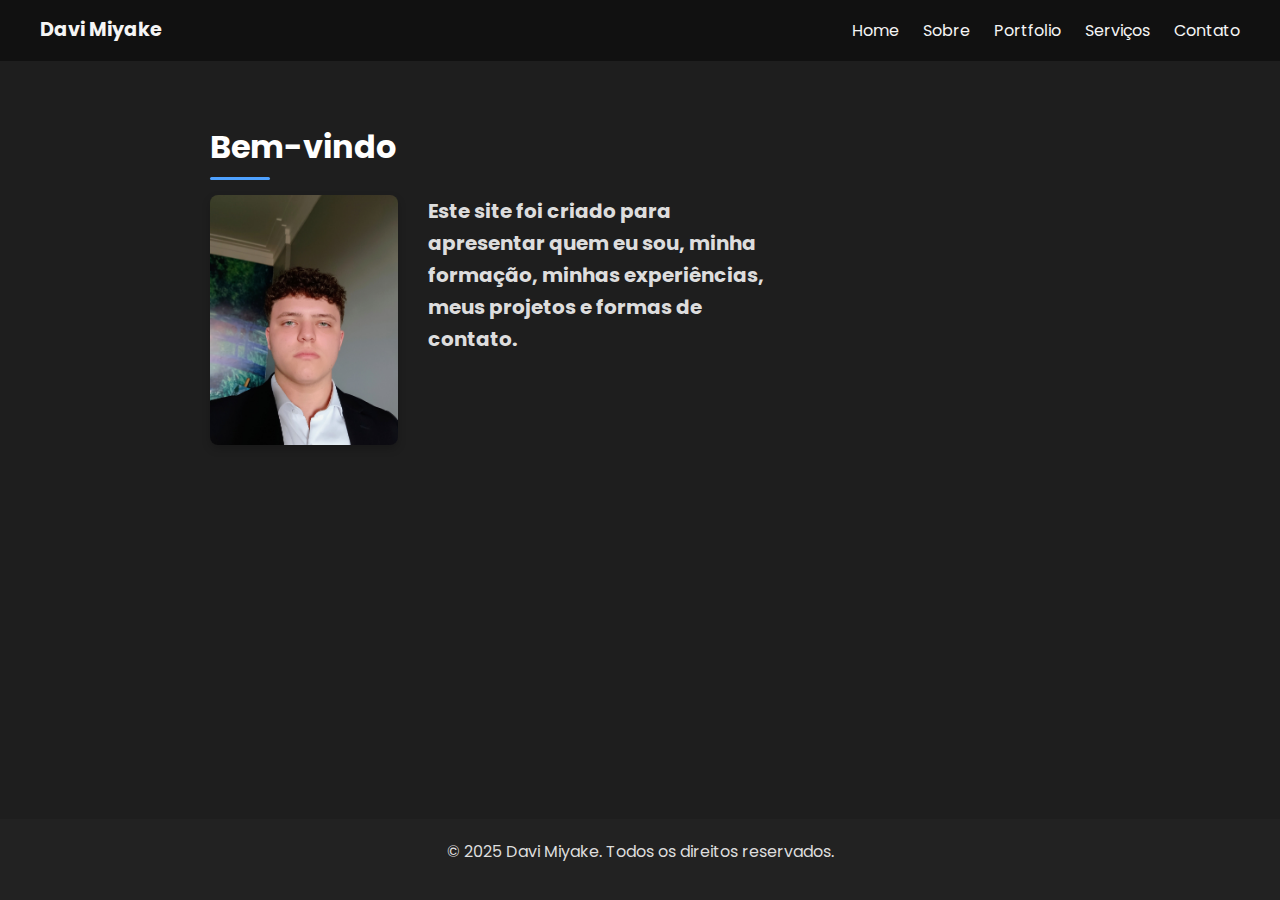
<file: pages/index.html>
<!DOCTYPE html>
<html lang="pt-BR">

<head>
    <meta charset="UTF-8">
    <title>Home - Davi</title>
    <link rel="stylesheet" href="../style/style.css">
</head>

<body>
    <header>
        <h1>Davi Miyake</h1>
        <nav>
            <a href="index.html">Home</a>
            <a href="sobre.html">Sobre</a>
            <a href="portfolio.html">Portfolio</a>
            <a href="servicos.html">Serviços</a>
            <a href="contato.html">Contato</a>
        </nav>
    </header>
    <main>
        <div class="container">
            <h2>Bem-vindo</h2>
            <div class="indexContent">
                <div class="profileImg"><img src="../img/profile.jpg" alt="Davi"></div>
                <p class="indexP">Este site foi criado para apresentar quem eu sou, minha formação, minhas experiências,
                    meus projetos e formas
                    de contato.</p>
            </div>
        </div>
    </main>
    <footer>
        <p>&copy; 2025 Davi Miyake. Todos os direitos reservados.</p>
    </footer>
</body>

</html>
</file>
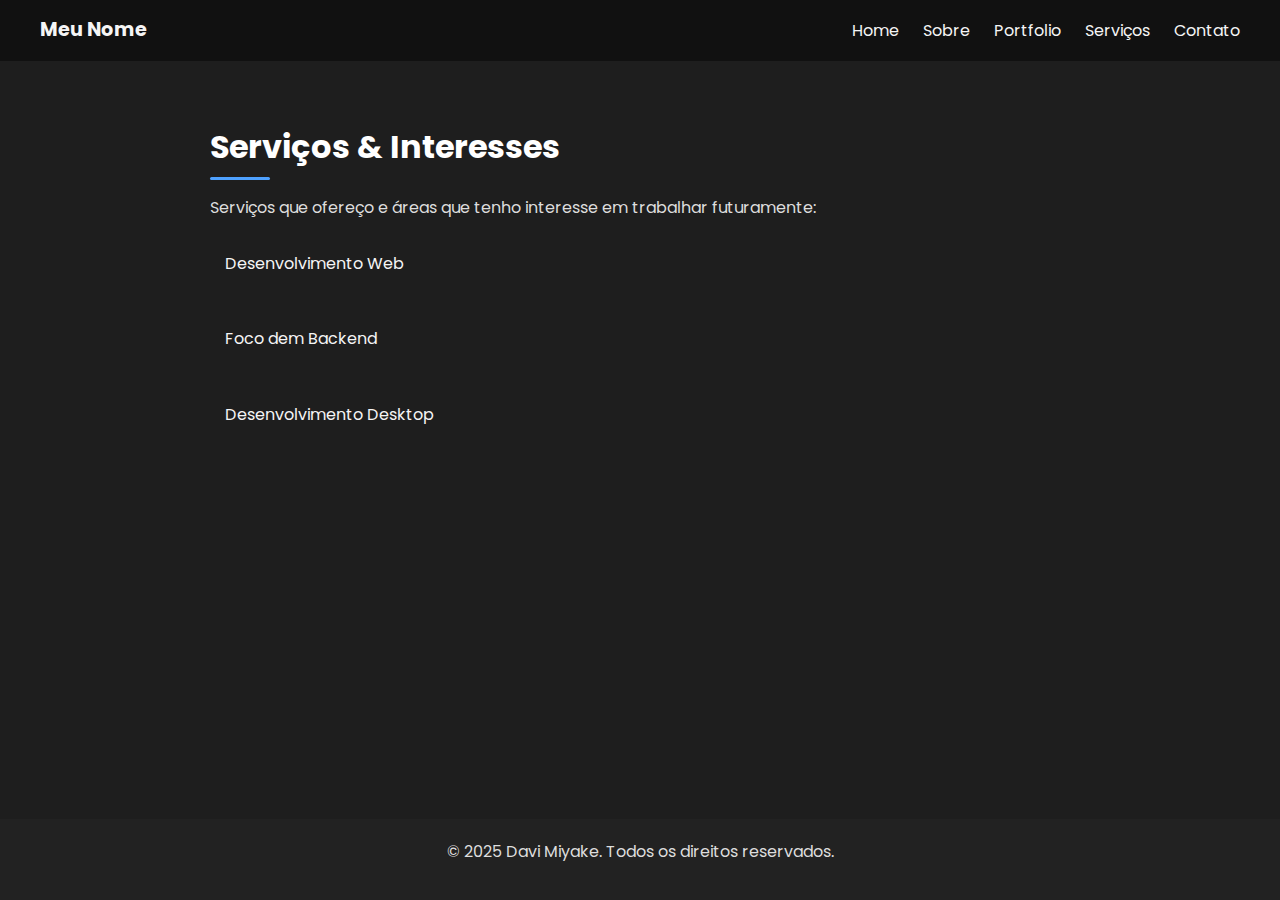
<file: pages/servicos.html>
<!DOCTYPE html>
<html lang="pt-BR">

<head>
    <meta charset="UTF-8">
    <title>Serviços</title>
    <link rel="stylesheet" href="../style/style.css">
</head>

<body>
    <header>
        <h1>Meu Nome</h1>
        <nav>
            <a href="index.html">Home</a>
            <a href="sobre.html">Sobre</a>
            <a href="portfolio.html">Portfolio</a>
            <a href="servicos.html">Serviços</a>
            <a href="contato.html">Contato</a>
        </nav>
    </header>
    <main>
        <div class="container">
            <h2>Serviços & Interesses</h2>
            <p>Serviços que ofereço e áreas que tenho interesse em trabalhar futuramente:</p>
            <ul>
                <li>Desenvolvimento Web</li>
                <li>Foco dem Backend</li>
                <li>Desenvolvimento Desktop</li>
            </ul>
        </div>
    </main>
    <footer>
        <p>&copy; 2025 Davi Miyake. Todos os direitos reservados.</p>
    </footer>
</body>

</html>
</file>
<file: style/style.css>
@import url('https://fonts.googleapis.com/css2?family=Poppins:wght@300;400;600&display=swap');


body {
    font-family: "Poppins", sans-serif;
    background-color: #1e1e1e;
    color: #f5f5f5;
    line-height: 1.6;
    display: flex;
    flex-direction: column;
    min-height: 100vh;
}

html, body{
    height: 100%;
}

main {
    flex: 1;
}

header {
    background: #111;
    padding: 15px 40px;
    display: flex;
    justify-content: space-between;
    align-items: center;
    position: sticky;
    top: 0;
    z-index: 1000;
}

header h1 {
    font-size: 1.2rem;
    color: #f5f5f5;
    transition: transform 0.5s ease;
}

header h1:hover {
    color: #4ea1ff;
    transform: scale(1.05);
}

nav a {
    color: #f5f5f5;
    margin-left: 20px;
    text-decoration: none;
    position: relative;
    transition: color 0.5s ease;
}

nav a::after {
    content: "";
    position: absolute;
    width: 0;
    height: 2px;
    bottom: -4px;
    left: 0;
    background-color: #4ea1ff;
    transition: width 0.5s ease;
}

nav a:hover {
    color: #4ea1ff;
}

nav a:hover::after {
    width: 100%;
}

.container {
    max-width: 900px;
    margin: 60px auto;
    padding: 0 20px;
    animation: fadeIn 1s ease;
}

h2 {
    font-size: 2rem;
    margin-bottom: 15px;
    color: #fff;
    position: relative;
    display: inline-block;
}

h2::after {
    content: "";
    display: block;
    width: 60px;
    height: 3px;
    background: #4ea1ff;
    margin-top: 5px;
    border-radius: 2px;
    animation: expandLine 0.8s ease;
}

p {
    margin-bottom: 15px;
    color: #ddd;
}

ul {
    list-style: none;
    padding: 0;
}


ul li:hover {
    background: rgba(78,161,255,0.1);
    transform: translateX(5px);
}

button, input[type="submit"] {
    background: transparent;
    color: #4ea1ff;
    border: 1px solid #4ea1ff;
    padding: 10px 20px;
    cursor: pointer;
    border-radius: 5px;
    transition: all 0.5s ease;
}

button:hover, input[type="submit"]:hover {
    background: #4ea1ff;
    color: #111;
    transform: scale(1.05);
}

form {
    display: flex;
    flex-direction: column;
}

form input, form textarea {
    margin-bottom: 15px;
    padding: 10px;
    border: none;
    border-radius: 5px;
    transition: box-shadow 0.3s ease, transform 0.3s ease;
}

form input:focus, form textarea:focus {
    outline: none;
    box-shadow: 0 0 8px #4ea1ff;
    transform: scale(1.02);
}


@keyframes fadeIn {
    from { opacity: 0; transform: translateY(15px); }
    to { opacity: 1; transform: translateY(0); }
}

@keyframes expandLine {
    from { width: 0; }
    to { width: 60px; }
}


@media (max-width: 768px) {
    header {
        flex-direction: column;
        align-items: flex-start;
    }

    nav {
        margin-top: 10px;
    }

    nav a {
        display: inline-block;
        margin: 5px 10px 0 0;
    }

    .container {
        margin: 30px auto;
    }
}

.devicon-github-original-wordmark {
    font-size: 3.0rem;
    color: #4ea1ff;
}

.devicon-linkedin-plain{
    font-size: 2.5rem;
    color: #4ea1ff;
}

.portImg img{
    width: 400px;
    height: auto;
    border-radius: 8px;
    box-shadow: 0 4px 8px rgba(0, 0, 0, 0.2);
}

ul li {
    margin-bottom: 20px;
    padding: 15px;
    border-radius: 6px;
    transition: background 0.5s ease, transform 0.5s ease;
    display: flex;
    align-items: flex-start;
    gap: 20px;
}


ul li img {
    max-width: 400px;
    width: 100%;
    height: auto;
    border-radius: 8px;
    box-shadow: 0 4px 8px rgba(0, 0, 0, 0.2);
}

.portTxt {
    flex: 1;
    color: #ddd;
}

@media (max-width: 768px) {
    ul li {
        flex-direction: column;
        align-items: center;
        text-align: center;
    }

    ul li img {
        max-width: 100%;
    }

    .portTxt {
        text-align: justify;
    }
}


.devicon-java-plain {
    font-size: 3.0rem;
    color: #4ea1ff;
}

.devicon-python-plain{
    font-size: 3.0rem;
    color: #4ea1ff;
}

.devicon-javascript-plain{
    font-size: 3.0rem  ;
    color: #4ea1ff;
}

.devicon-typescript-plain {
    font-size: 3.0rem;
    color: #4ea1ff;
}

.devicon-nodejs-plain {
    font-size: 3.0rem;
    color: #4ea1ff;
}

.devicon-html5-plain {
    font-size: 3.0rem;
    color: #4ea1ff;                 
}

.devicon-css3-plain {
    font-size: 3.0rem;
    color: #4ea1ff;
}

.devicon-mysql-original {
    font-size: 3.0rem;
    color: #4ea1ff;
}

.profileImg img {
    max-height: 250px;
    width: auto;
    border-radius: 8px;
    box-shadow: 0 4px 8px rgba(0, 0, 0, 0.2);
    display: flex;
}

.indexP {
    flex: 1;
    margin-right: 300px;
    font-weight: 700;
    font-size: 20px;
}

.indexContent {
    display: flex;
    margin-bottom: 20px;
    gap: 30px;
    
}

@media (max-width: 768px) {
    .indexContent {
        flex-direction: column;
        text-align: center;
    }

    .indexP {
        text-align: justify;
    }
}

footer {
  padding: 20px;
  background: #222;
  color: #ddd;
  text-align: center;
  width: 100%;
}

* {
  margin: 0;
  padding: 0;
  box-sizing: border-box;
}
</file>
